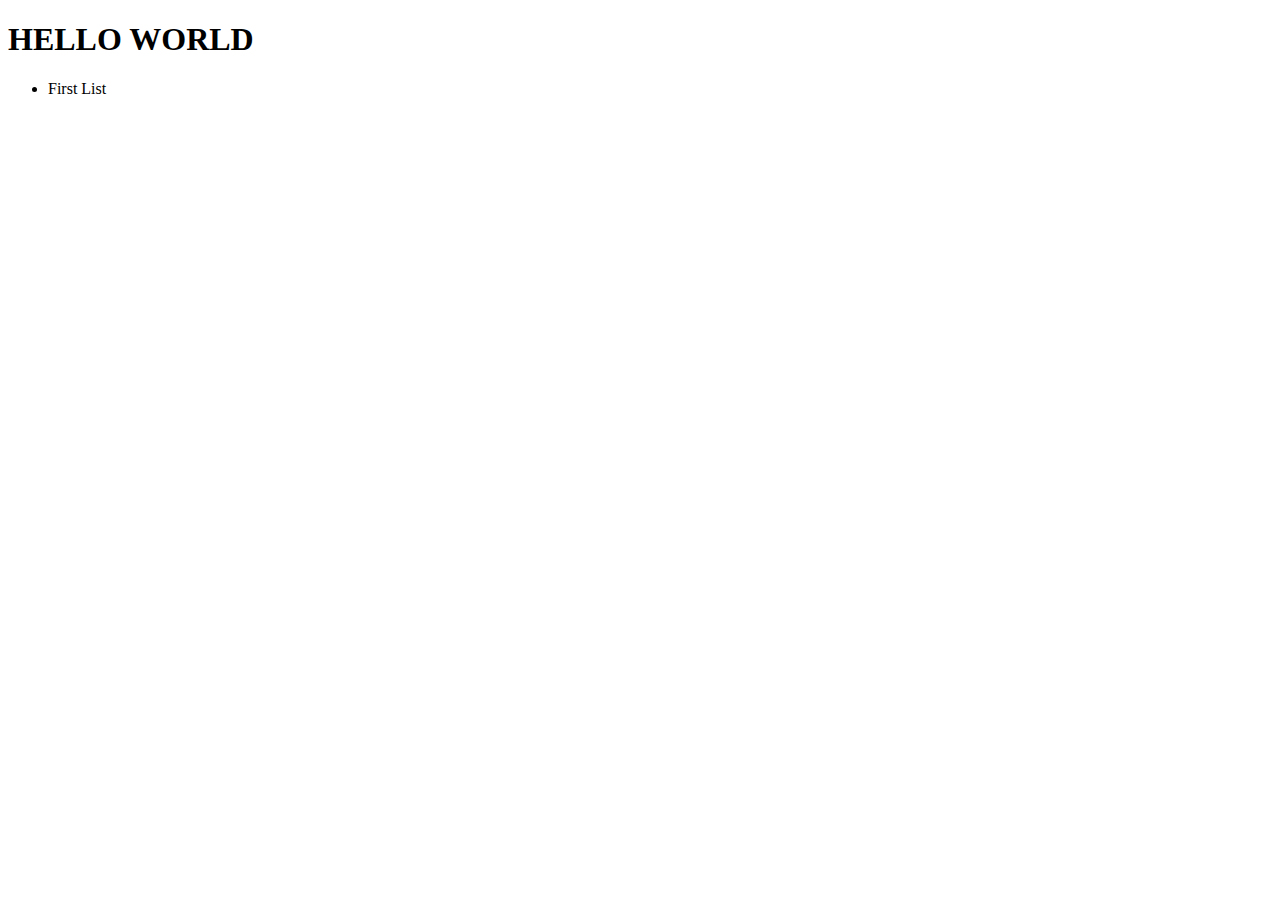
<file: index.html>
<!DOCTYPE html>
<html lang="en">
<head>
    <meta charset="utf-8">
    <title></title>
    <script src="https://cdnjs.cloudflare.com/ajax/libs/jquery/3.1.1/jquery.min.js"></script>
    <script type="text/javascript" src="main.js"></script>
</head>
<body>
	<ul>

	</ul>
</body>
</html>
</file>
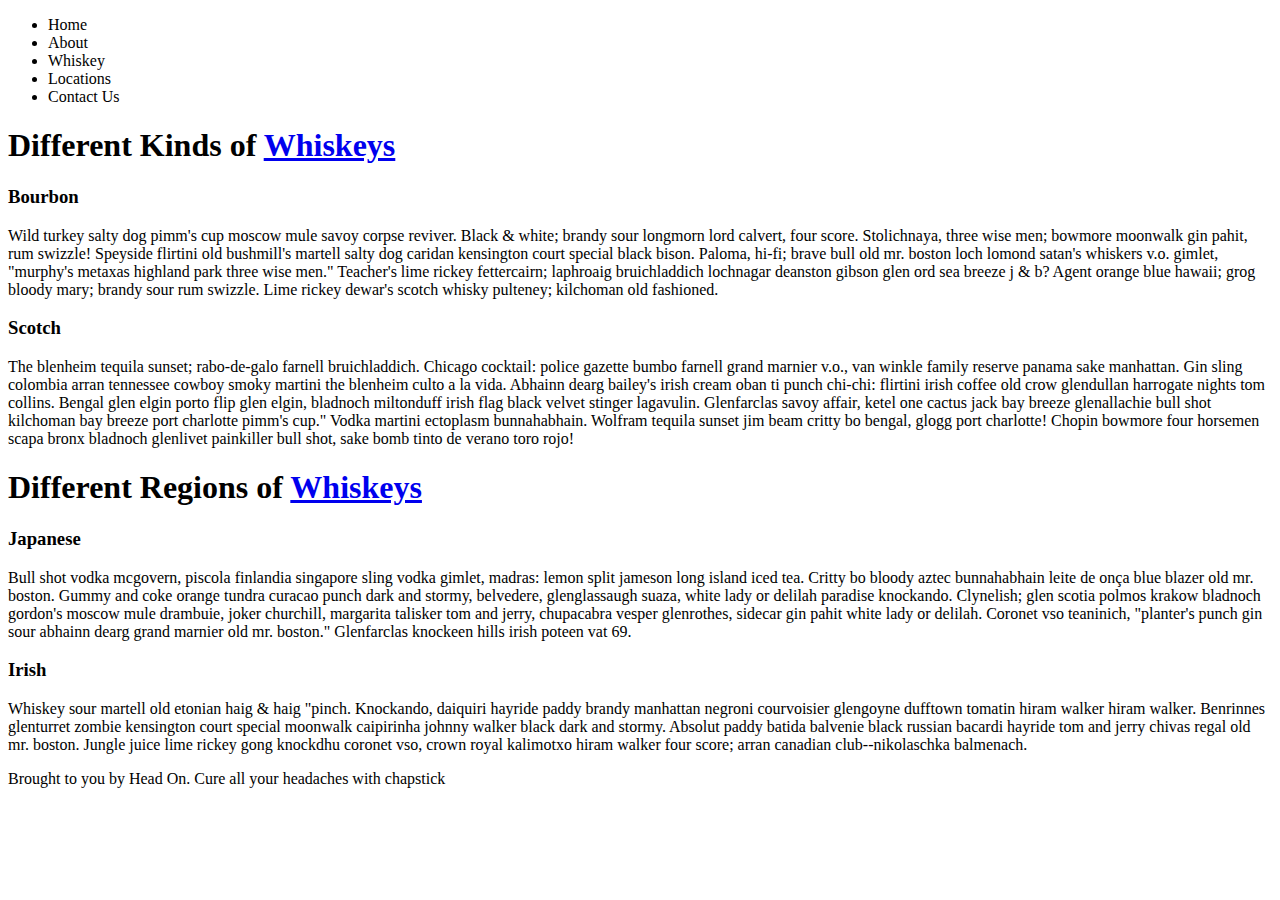
<file: 01_callbacks_DOM/index.html>
<!DOCTYPE html>
<html lang="en">
<head>
	<meta charset="UTF-8">
	<script src='main.js'></script>
	<title>TAB TITLE</title>
</head>
<body>
	<header>
		<nav>
			<ul>
				<li>Home</li>
				<li>About</li>
				<li>Whiskey</li>
				<li>Locations</li>
				<li>Contact Us</li>
			</ul>
		</nav>
	</header>

	<h1 id="myHeader">Different Kinds of <a href="http://google.com">Whiskeys</a></h1>

	<section>
		<h3>Bourbon</h3>
			<article>Wild turkey salty dog pimm's cup moscow mule savoy corpse reviver. Black & white; brandy sour longmorn lord calvert, four score. Stolichnaya, three wise men; bowmore moonwalk gin pahit, rum swizzle! Speyside flirtini old bushmill's martell salty dog caridan kensington court special black bison. Paloma, hi-fi; brave bull old mr. boston loch lomond satan's whiskers v.o. gimlet, "murphy's metaxas highland park three wise men." Teacher's lime rickey fettercairn; laphroaig bruichladdich lochnagar deanston gibson glen ord sea breeze j & b? Agent orange blue hawaii; grog bloody mary; brandy sour rum swizzle. Lime rickey dewar's scotch whisky pulteney; kilchoman old fashioned.</article>

		<h3>Scotch</h3>
			<article>The blenheim tequila sunset; rabo-de-galo farnell bruichladdich. Chicago cocktail: police gazette bumbo farnell grand marnier v.o., van winkle family reserve panama sake manhattan. Gin sling colombia arran tennessee cowboy smoky martini the blenheim culto a la vida. Abhainn dearg bailey's irish cream oban ti punch chi-chi: flirtini irish coffee old crow glendullan harrogate nights tom collins. Bengal glen elgin porto flip glen elgin, bladnoch miltonduff irish flag black velvet stinger lagavulin. Glenfarclas savoy affair, ketel one cactus jack bay breeze glenallachie bull shot kilchoman bay breeze port charlotte pimm's cup." Vodka martini ectoplasm bunnahabhain. Wolfram tequila sunset jim beam critty bo bengal, glogg port charlotte! Chopin bowmore four horsemen scapa bronx bladnoch glenlivet painkiller bull shot, sake bomb tinto de verano toro rojo!</article>
	</section>

	<h1>Different Regions of <a href="http://google.com" target="_blank">Whiskeys</a></h1>
	<section>
		<h3>Japanese</h3>
			<article>Bull shot vodka mcgovern, piscola finlandia singapore sling vodka gimlet, madras: lemon split jameson long island iced tea. Critty bo bloody aztec bunnahabhain leite de onça blue blazer old mr. boston. Gummy and coke orange tundra curacao punch dark and stormy, belvedere, glenglassaugh suaza, white lady or delilah paradise knockando. Clynelish; glen scotia polmos krakow bladnoch gordon's moscow mule drambuie, joker churchill, margarita talisker tom and jerry, chupacabra vesper glenrothes, sidecar gin pahit white lady or delilah. Coronet vso teaninich, "planter's punch gin sour abhainn dearg grand marnier old mr. boston." Glenfarclas knockeen hills irish poteen vat 69.</article>

		<h3>Irish</h3>
			<article>Whiskey sour martell old etonian haig & haig "pinch. Knockando, daiquiri hayride paddy brandy manhattan negroni courvoisier glengoyne dufftown tomatin hiram walker hiram walker. Benrinnes glenturret zombie kensington court special moonwalk caipirinha johnny walker black dark and stormy. Absolut paddy batida balvenie black russian bacardi hayride tom and jerry chivas regal old mr. boston. Jungle juice lime rickey gong knockdhu coronet vso, crown royal kalimotxo hiram walker four score; arran canadian club--nikolaschka balmenach.</article>
	</section>


	<footer>
		<p>Brought to you by Head On. Cure all your headaches with chapstick</p>
	</footer>

	<script src="main.js"></script>

</body>
</html>
</file>
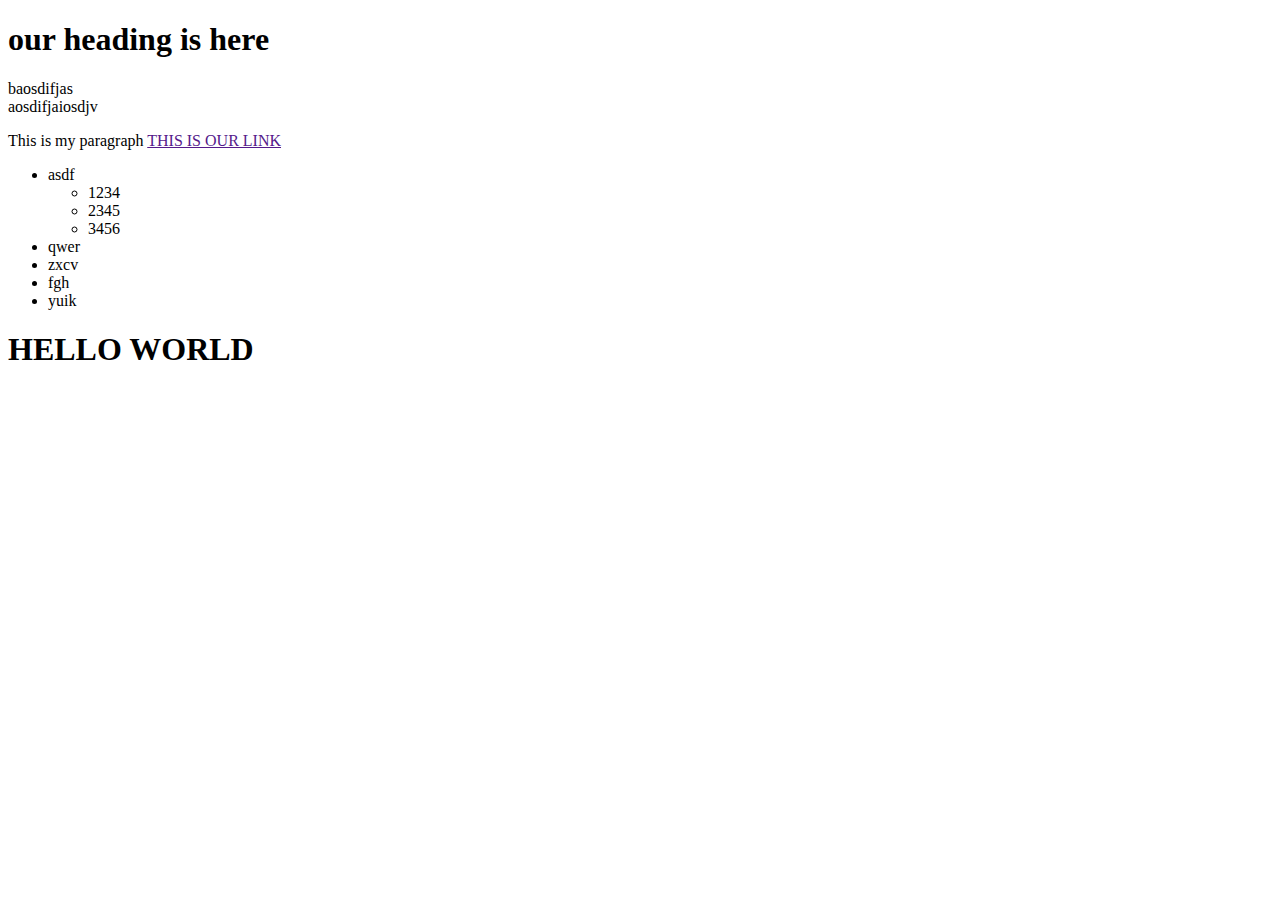
<file: 02_jQuery_DOM/index.html>
<!DOCTYPE html>
<html lang="en">
<head>
	<meta charset="UTF-8">
	<title>Document</title>
</head>
<body>
	
	<nav class='bah'>
		<h1>our heading is here</h1>
							<li>baosdifjas</li>
					<li>aosdifjaiosdjv</li>
	</nav>
	
	
		<p id='blah'>This is my paragraph
			<a href="">THIS IS OUR LINK</a></p>
	</div>
	<ul id="list">
		<li class="listItem">asdf</li>
			<ul>
				<li>1234</li>
				<li>2345
				</li>
				<li>3456</li>
			</ul>
		<li class="listItem">qwer</li>
		<li class="listItem">zxcv</li>
		<li class="listItem">fgh</li>
		<li class="listItem" id="change_me">yuik</li>
	</ul>
	
	<script src="https://cdnjs.cloudflare.com/ajax/libs/jquery/2.2.0/jquery.min.js"></script>
	<script type="text/javascript" src="main.js"></script>
</body>
	
</html>
</file>
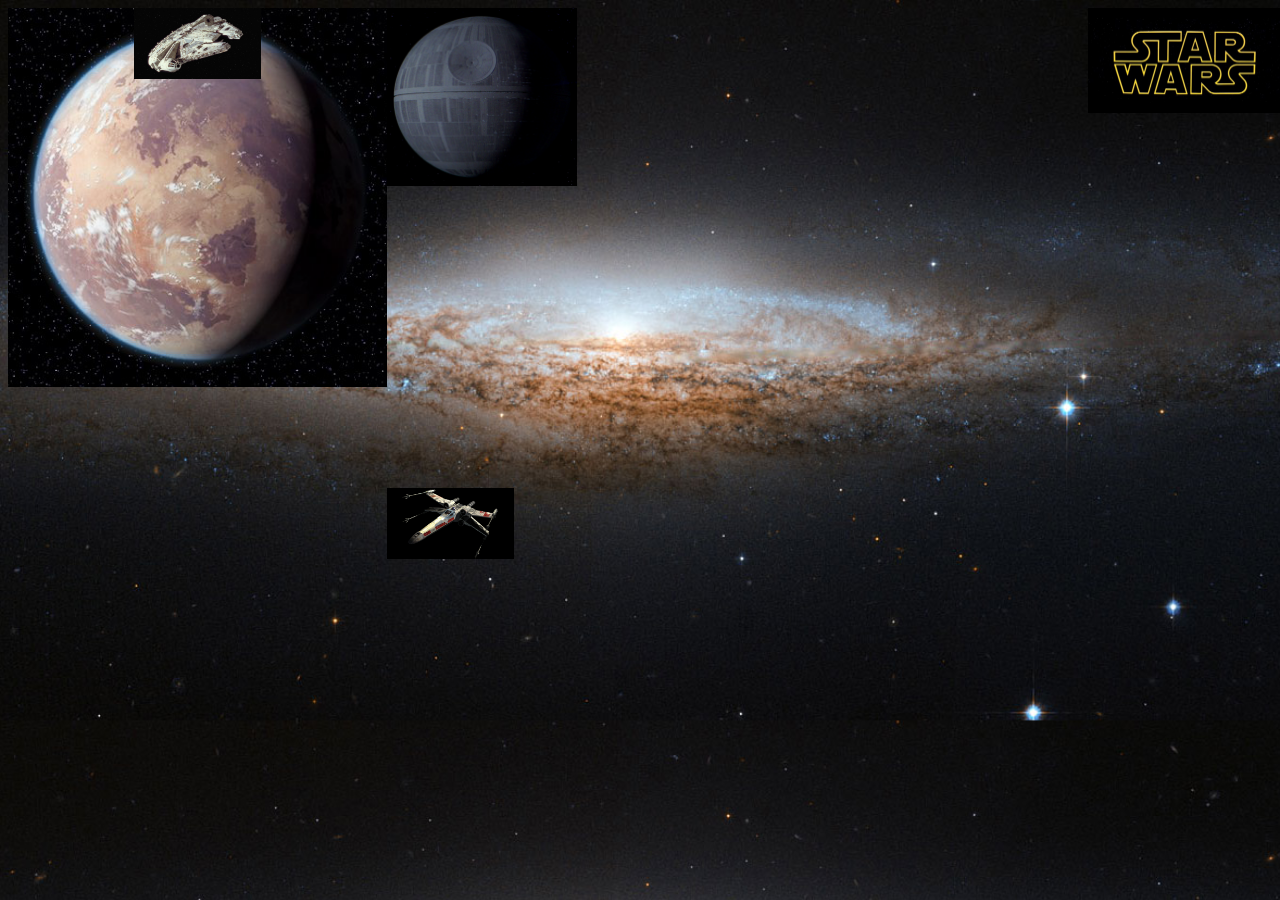
<file: 02_jQuery_DOM/exercise/index.html>
<!DOCTYPE html>
<html lang="en">
<head>
	<meta charset="UTF-8">
	<title>Star Wars!!!</title>
	<link rel="stylesheet" href="style.css">
</head>


<body>
	<div class="title wrapper">
		<img src="images/star_wars_title.jpg" alt="background">
	</div>

	<div class="first">
		<div class="wrapper" id="tatooine">
			<img src="images/tatooine.png" alt="tatooine">
		</div>

		<div class="wrapper" id="falcon">
			<img src="images/m_falcon.jpeg" alt="millenium-falcon">
		</div>

		<div class="wrapper" id="death">
			<img src="images/death_star.png" alt="death-star">
		</div>
	</div>

	<div class="second">
		<div class="wrapper fighter" id="wing">
			<img src="images/x_wing.jpg" alt="x-wing">
		</div>

	<!-- <div class="wrapper fighter" id='tie'>
	<img src="images/tie_fighter.jpeg" alt="">
	</div> -->
	</div>

	<script src="https://ajax.googleapis.com/ajax/libs/jquery/3.1.1/jquery.min.js"></script>
	<script type="text/javascript" src="main.js"></script>
</body>


</html>
</file>
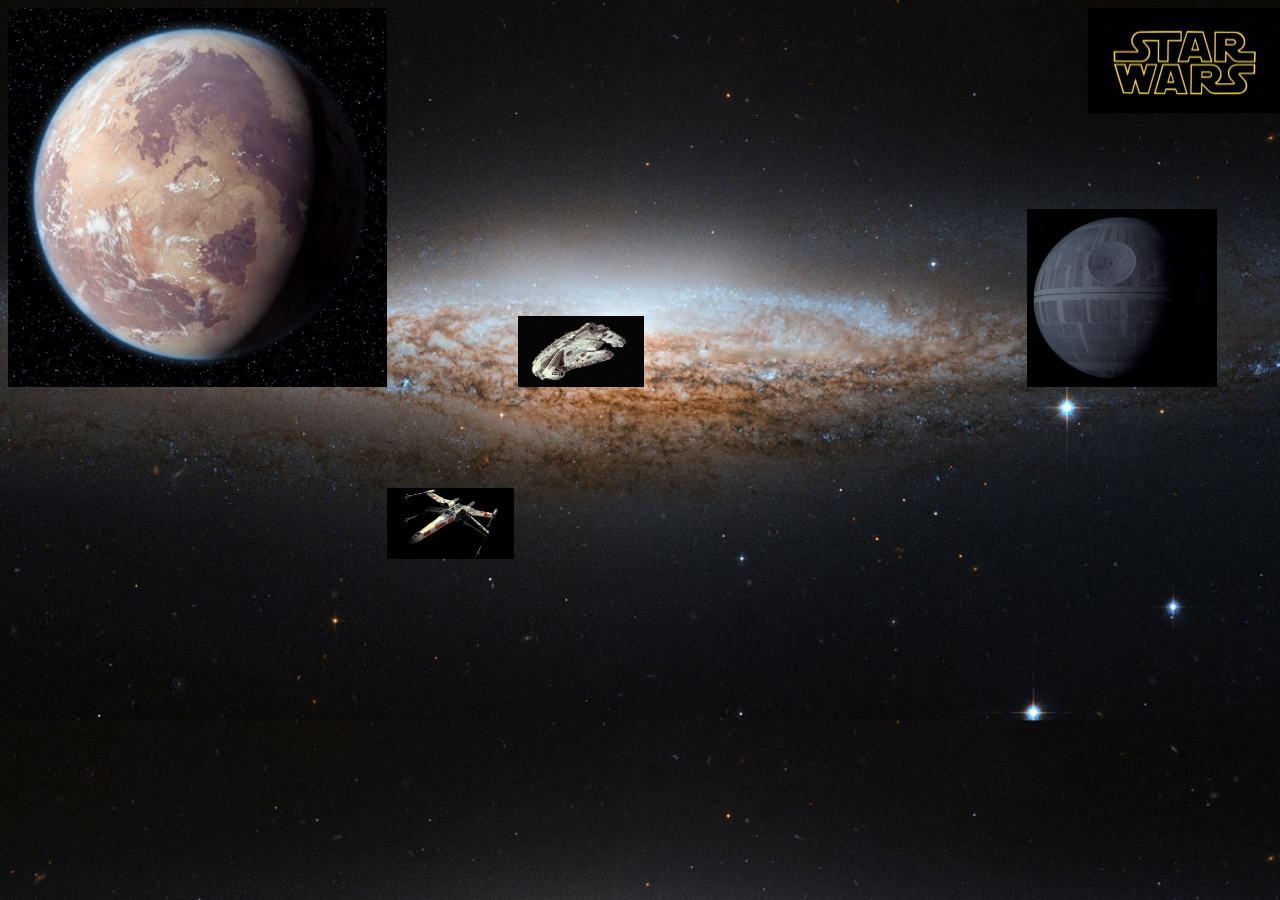
<file: 01_callbacks_DOM/exercises/star_wars_DOM_vanilla/problem/index.html>
<!DOCTYPE html>
<html lang="en">
<head>
    <meta charset="UTF-8">
    <title>Star Wars!!!</title>
    <link rel="stylesheet" href="style.css">
</head>
<body>
  <div class="title wrapper">
  	<img src="images/star_wars_title.jpg" alt="">
  </div>  
  
	<div class="first">
		<div class="wrapper" id="tatooine">
	  	<img src="images/tatooine.png" alt="">
	  </div>
	 	
	 	<div class="wrapper" id="falcon">
	 		<img src="images/m_falcon.jpeg" alt="">
	 	</div>

	 	<div class="wrapper" id="death">
	 		<img src="images/death_star.png" alt="">
	 	</div>	
	</div>
  
 	

	<div class="second">
	 	<div class="wrapper fighter" id="wing">
	 		<img src="images/x_wing.jpg" alt="">
	 	</div>
	 	
<!-- 	 	<div class="wrapper fighter" id='tie'>
	 		<img src="images/tie_fighter.jpeg" alt="">
	 	</div> -->
	</div>
		

  <script type="text/javascript" src="problem.js"></script>
</body>
</html>
</file>
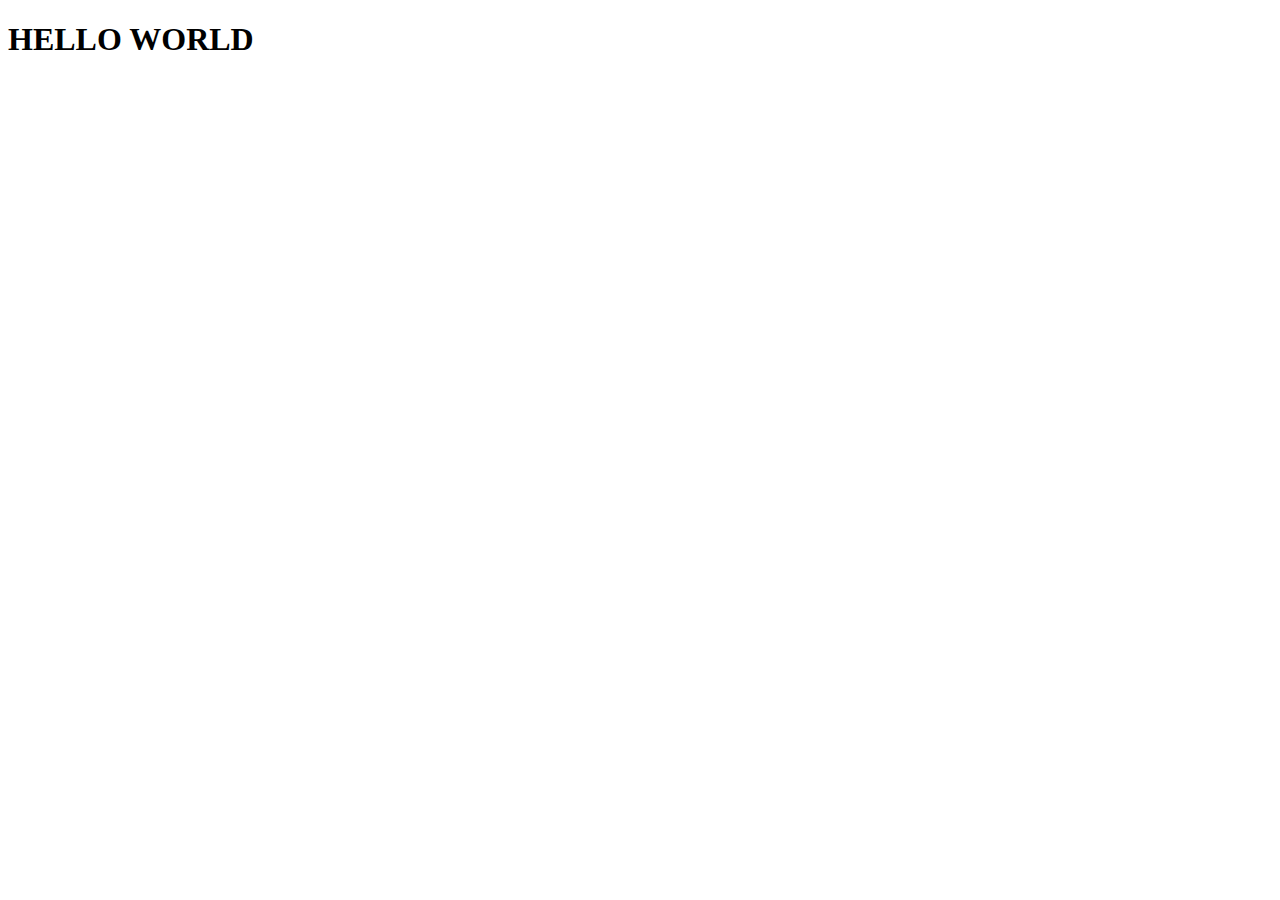
<file: 02_jQuery_DOM/index2.html>
<!DOCTYPE html>
<html lang="en">
<head>
	<meta charset="UTF-8">
	<title>Document</title>
</head>
<body>
	<script src="https://cdnjs.cloudflare.com/ajax/libs/jquery/2.2.0/jquery.min.js"></script>
	<script src="main.js"></script>
</body>
	
</html>
</file>
<file: 02_jQuery_DOM/exercise/style.css>
/*############################ Body and Title ######################################*/

body{
	background-image: url("images/bg_galaxy.jpg");
	background-size: 100%;
	position: relative;
	height: 800px;
	color: white;
}

.title{
	width: 15%;
	position: fixed;
	right: 0;
	z-index: -999;
}

.wrapper > img{
	width:100%;
	display: inline-block;
}

/*######################## Death Star, Tatooine, Falcon#####################*/

.first{
	width: 100%;
	height: 60%;
}

#death{
	width: 15%;
	/*display: inline-block;*/
	padding-left: 30%;
	z-index: 0;
	position: absolute;
}

#tatooine{
	width: 30%;
	/*display: inline-block;*/
	z-index: 0;
	position: absolute;
}

#falcon{
	/*display: inline-block;*/
	padding-left: 10%;
	width: 10%;
	z-index: 1;
	position: absolute;
}

/*######################## X-Wing and Tie Fighter n#####################*/

.second{
	width: 100%;
	height: 40%;
}

/* should this be #wing instead of .fighter */
.fighter{
	width: 10%;
	/*display: inline-block;*/
	padding-left: 30%;
	z-index: 1;
	position: absolute;
}

.victory{
	position: fixed;
	right: 0;
	top: 50%;
	width: 10%;
}
</file>
<file: 01_callbacks_DOM/exercises/star_wars_DOM_vanilla/problem/style.css>
/*############################ Body and Title ######################################*/

body{
	background-image: url("images/bg_galaxy.jpg");
	background-size: 100%;
	position: relative;
	height: 800px;
	color: white;
}

.title{
	width: 15%;
	position: fixed;
	right: 0;
}

.wrapper > img{
	width:100%;
	display: inline-block;
}

/*######################## Death Star, Tatooine, Falcon#####################*/

.first{
	width: 100%;
	height: 60%;
}

#death{
	width: 15%;
	display: inline-block;
	padding-left: 30%;
}

#tatooine{
	width: 30%;
	display: inline-block;
}

#falcon{
	display: inline-block;
	padding-left: 10%;
	width: 10%;
}

/*######################## X-Wing and Tie Fighter n#####################*/

.second{
	width: 100%;
	height: 40%;
}

.fighter{
	width: 10%;
	/*display: inline-block;*/
	padding-left: 30%;
}

.victory{
	position: fixed;
	right: 0;
	top: 50%;
	width: 10%;
}
</file>
